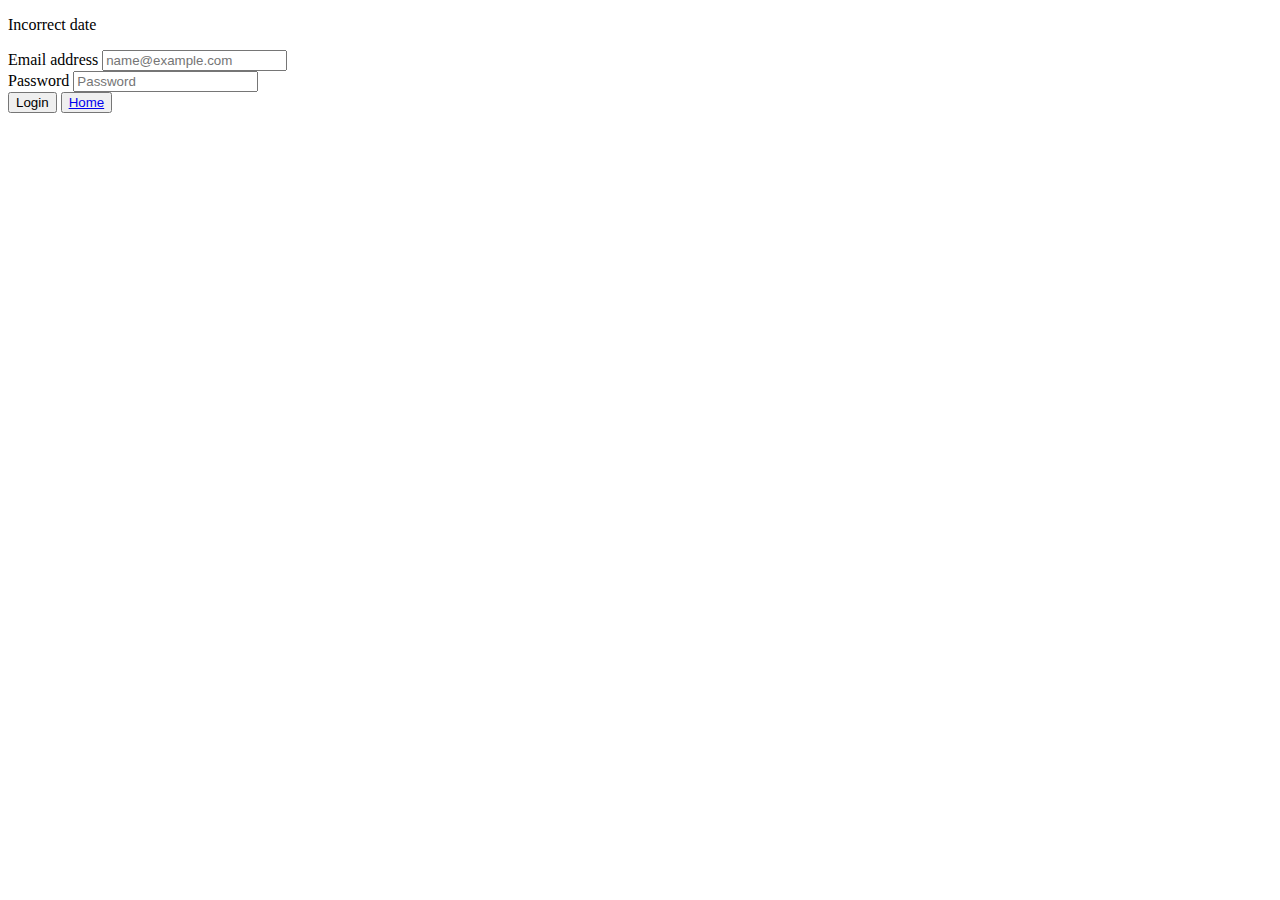
<file: src/main/resources/templates/index.html>
<!doctype html>
<html lang="en" xmlns:th="hhtps://www.thymeleaf.org">
  <head>
    <!-- Required meta tags -->
    <meta charset="utf-8">
    <meta name="viewport" content="width=device-width, initial-scale=1">

    <!-- Bootstrap CSS -->
    <link href="https://cdn.jsdelivr.net/npm/bootstrap@5.0.0-beta2/dist/css/bootstrap.min.css" rel="stylesheet" integrity="sha384-BmbxuPwQa2lc/FVzBcNJ7UAyJxM6wuqIj61tLrc4wSX0szH/Ev+nYRRuWlolflfl" crossorigin="anonymous">
    <link rel="stylesheet" th:href="@{/main.css}">
    <title>Login</title>
  </head>
  <body>
    
    <div class="auth-page">
      

     
            <form class="col col-4-lg right-section" th:action="@{/users/register}" method="post" th:object=${loginDto}>
                <div th:if="${not isSuccessful}" class="alert alert-danger">
                    <p  th:text="${error}">Incorrect date</p>
                </div>
                <div class="mb-3">
                    <label for="exampleFormControlInput1" class="form-label">Email address</label>
                    <input type="email" class="form-control" id="exampleFormControlInput1" th:field=*{username} th:value="${username}" placeholder="name@example.com">
                </div>
                <div class="mb-3">
                    <label for="exampleFormControlInput2" class="form-label">Password</label>
                    <input th:field=*{password} th:value="*{password}" type="password"  class="form-control" id="exampleFormControlInput12" placeholder="Password">
                </div>
                <button class="btn btn-block btn-primary">Login</button>
                <button class="btn btn-block btn-primary"><a href="./home.html">Home</a></button>
            </form>
  
    </div>
    <script src="https://cdn.jsdelivr.net/npm/bootstrap@5.0.0-beta2/dist/js/bootstrap.bundle.min.js" integrity="sha384-b5kHyXgcpbZJO/tY9Ul7kGkf1S0CWuKcCD38l8YkeH8z8QjE0GmW1gYU5S9FOnJ0" crossorigin="anonymous"></script>
    <script src="https://cdn.jsdelivr.net/npm/@popperjs/core@2.6.0/dist/umd/popper.min.js" integrity="sha384-KsvD1yqQ1/1+IA7gi3P0tyJcT3vR+NdBTt13hSJ2lnve8agRGXTTyNaBYmCR/Nwi" crossorigin="anonymous"></script>
    <script src="https://cdn.jsdelivr.net/npm/bootstrap@5.0.0-beta2/dist/js/bootstrap.min.js" integrity="sha384-nsg8ua9HAw1y0W1btsyWgBklPnCUAFLuTMS2G72MMONqmOymq585AcH49TLBQObG" crossorigin="anonymous"></script>
  </body>
</html>
</file>
